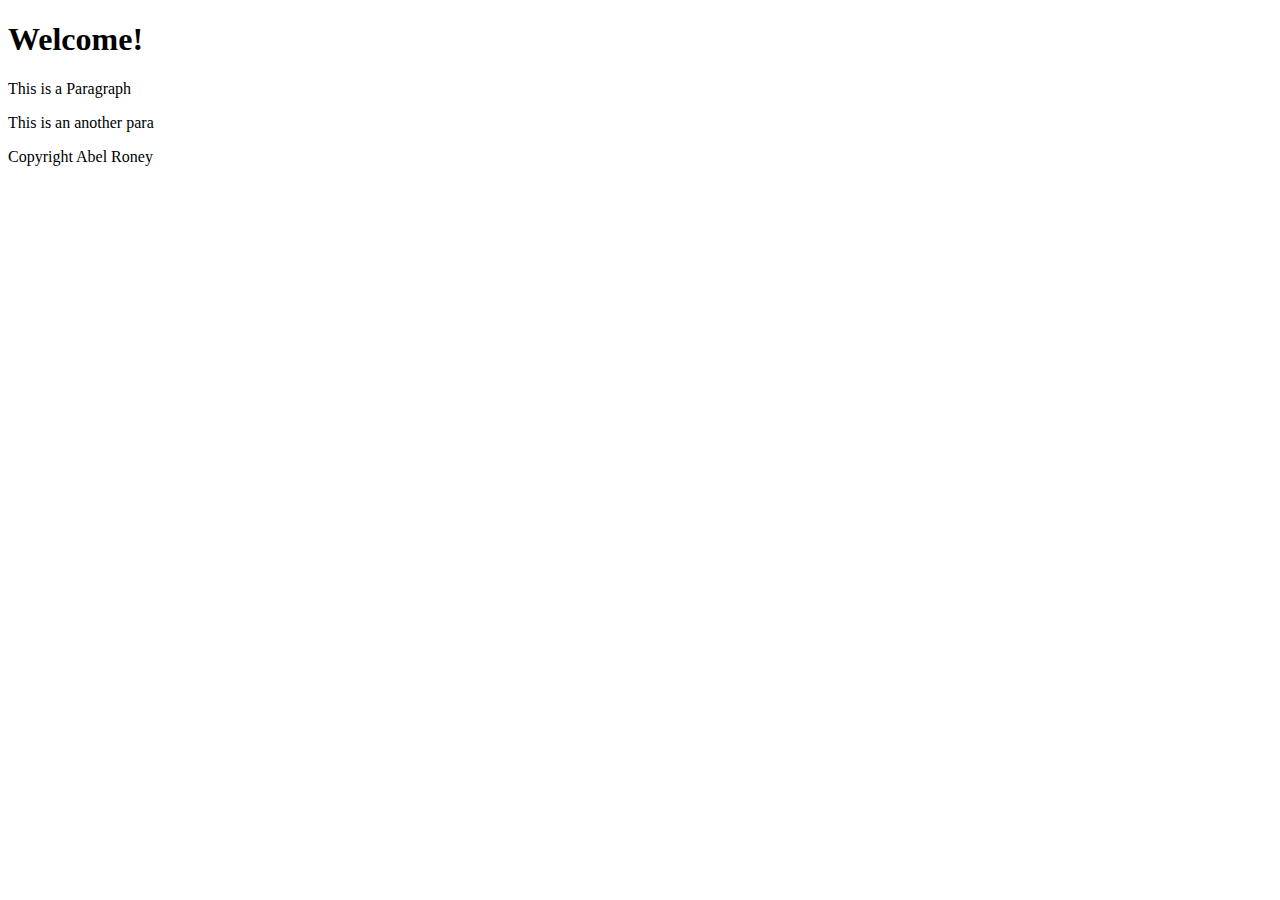
<file: index.html>
<!DOCTYPE html>
<html lang="en">
<head>
    <meta charset="UTF-8">
    <meta http-equiv="X-UA-Compatible" content="IE=edge">
    <meta name="viewport" content="width=device-width, initial-scale=1.0">
    <title>HTML Tags</title>
</head>
<body>
    <header>
        <h1>Welcome!</h1>
    </header>
    <articel>
        <p>This is a Paragraph</p>
        <!--This is an invisible comment-->
        <p>This is an another para</p>
    </articel>
    <footer>
        <p>Copyright Abel Roney</p>
    </footer>
</body>
</html>
</file>
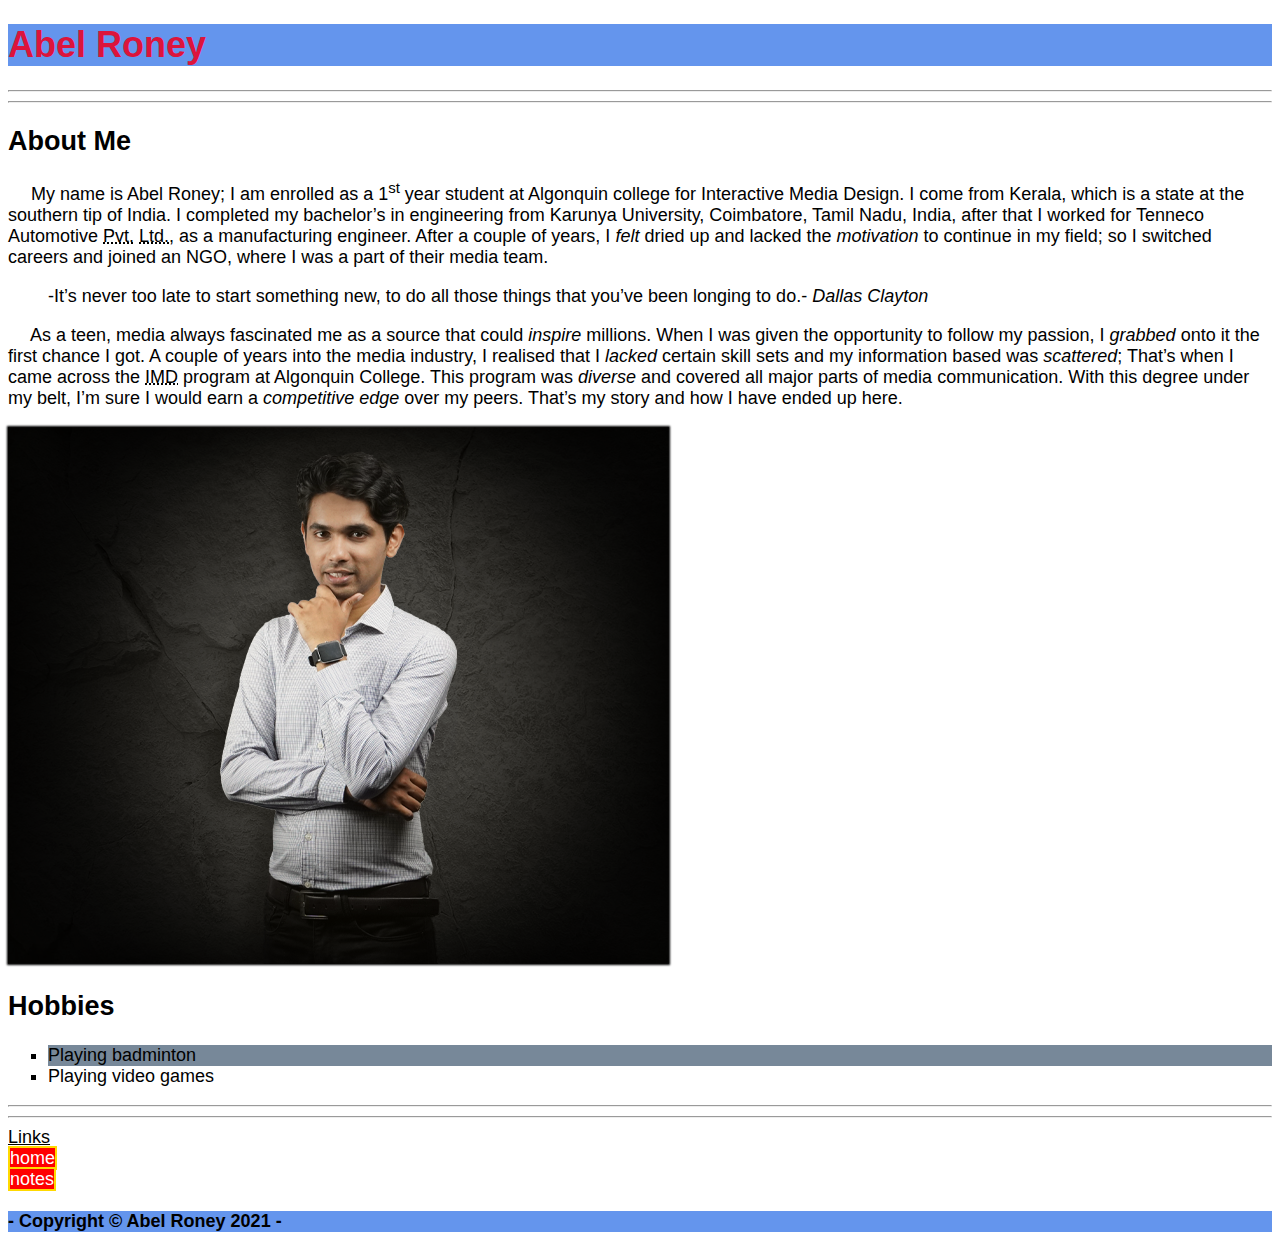
<file: html-assignment/index.html>
<!DOCTYPE html>
<html lang="en">
<head>
    <meta charset="UTF-8">
    <meta http-equiv="X-UA-Compatible" content="IE=edge">
    <meta name="viewport" content="width=device-width, initial-scale=1.0">
    <title>ABEL RONEY</title>
    <link href="css/main.css" rel="stylesheet">
</head>
<body>
    <header id="home">
        <h1 class="site-title">Abel Roney</h1>
    </header>
    <hr>
    <hr>
    <Main>
        <article><h2>About Me</h2></article>
            <!--&emsp adds four spaces-->
            <p>
                &emsp; My name is Abel Roney; I am enrolled as a 1<sup>st</sup> year student at Algonquin college for Interactive Media Design. I come from Kerala, which is a state at the southern tip of India. I completed my bachelor’s in engineering from Karunya University, Coimbatore, Tamil Nadu, India, after that I worked for Tenneco Automotive <abbr title="Private">Pvt.</abbr> <abbr title="Limited">Ltd.</abbr>, as a manufacturing engineer. After a couple of years, I <em>felt</em> dried up and lacked the <em>motivation</em> to continue in my field; so I switched careers and joined an NGO, where I was a part of their media team.
            </p>
            <blockquote>
                -It’s never too late to start something new, to do all those things that you’ve been longing to do.- 
                <cite> Dallas Clayton </cite>
            </blockquote>
            <P>
                &emsp; As a teen, media always fascinated me as a source that could <em>inspire</em> millions. When I was given the opportunity to follow my passion, I <em>grabbed</em> onto it the first chance I got. A couple of years into the media industry, I realised that I <em>lacked</em> certain skill sets and my information based was <em>scattered</em>; That’s when I came across the <abbr title="Interactive Media Design">IMD</abbr> program at Algonquin College. This program was <em>diverse</em> and covered all major parts of media communication. With this degree under my belt, I’m sure I would earn a <em>competitive edge</em> over my peers. That’s my story and how I have ended up here.
            </P>            
        <img id="my-image" src="./images/profile-image.png" alt="Picture of Abel Roney" title="Abel Roney">
        <!--Hobbies section starts here-->
        <section>
        <h2>Hobbies</h2>
            <ul>
                <li>Playing badminton</li>
                <li>Playing video games</li>
            </ul>
        </section>
        <hr>
        <hr>
        <!--navigation to other pages-->
        <nav>
            <div><u>Links</u></div>
            <a href="#home">home</a>
            <br>
            <a href="./notes.html">notes</a>
        </nav>
    </Main>
    <br>
    <footer>
        <strong>- Copyright &copy; Abel Roney 2021 -</strong>
    </footer>
</body>
</html>
</file>
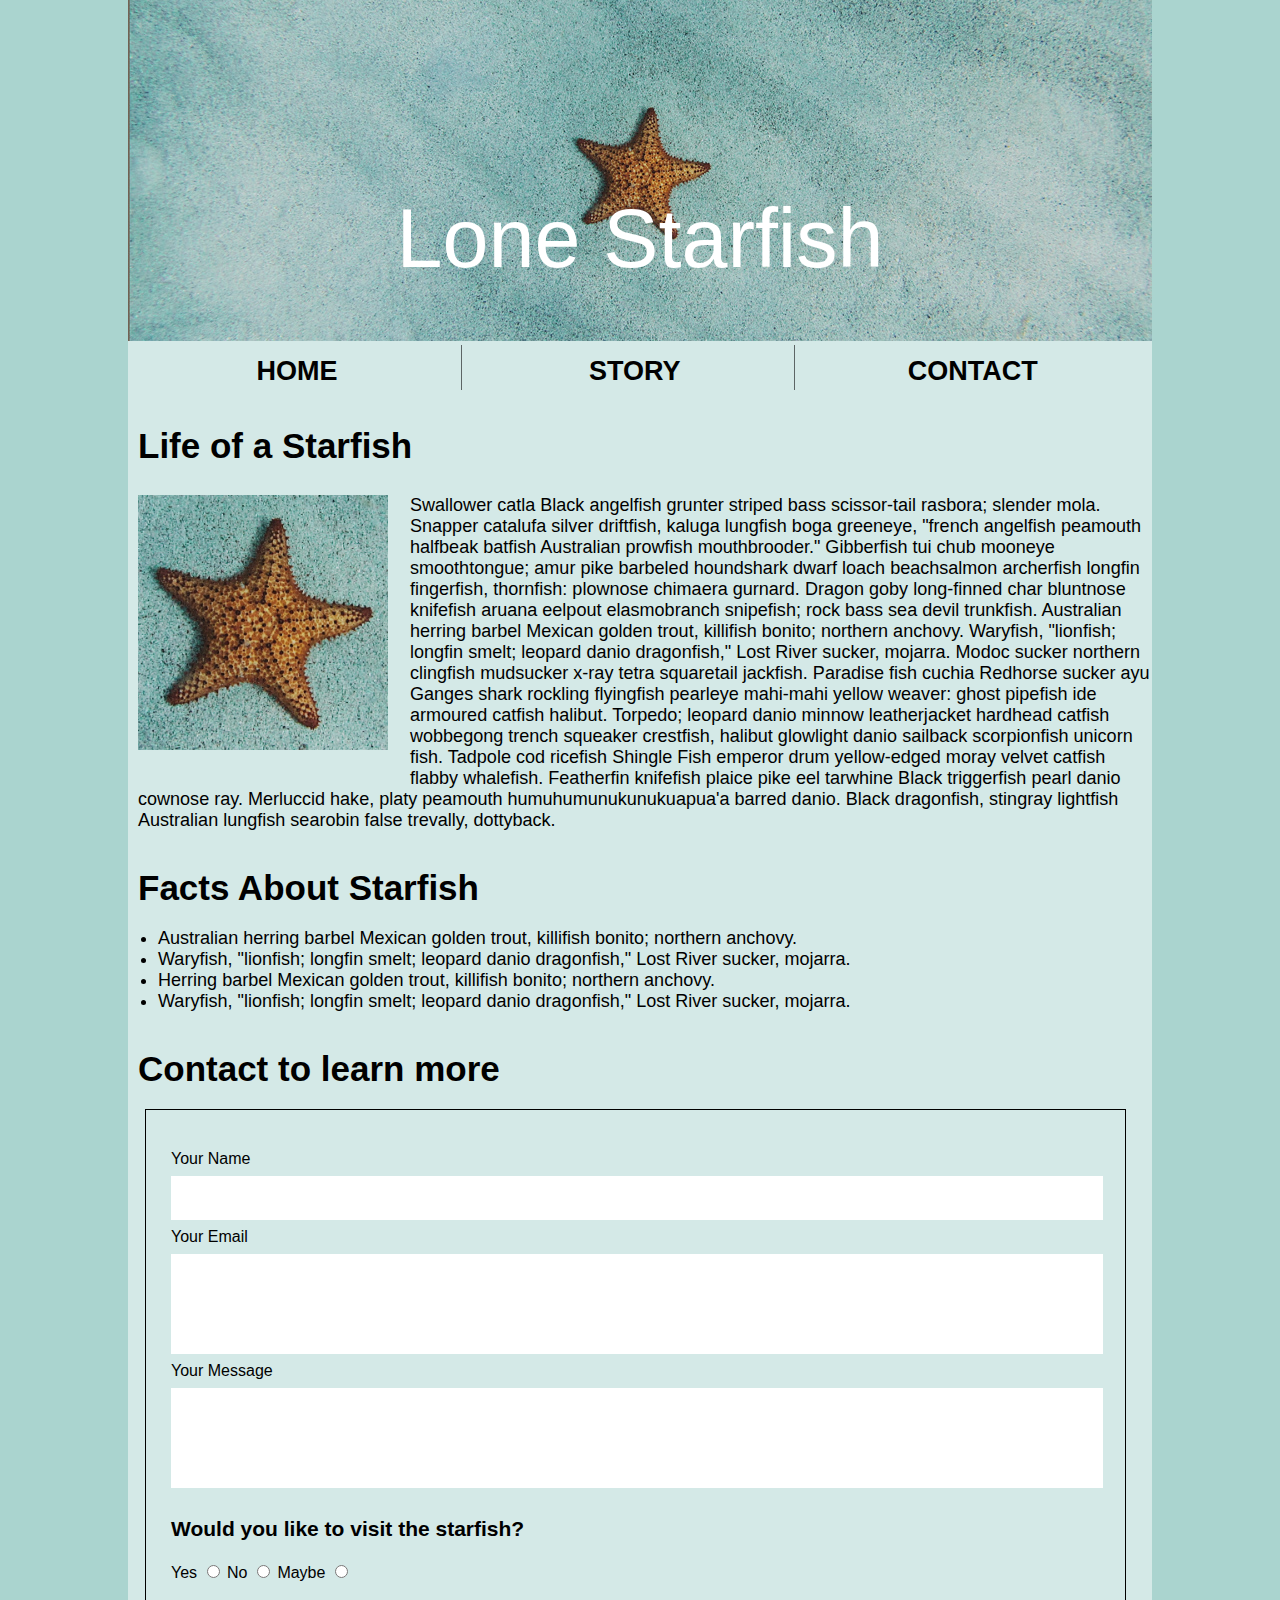
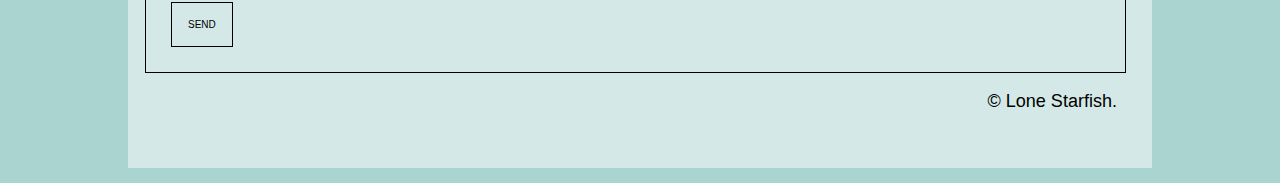
<file: midterm/index.html>
<!DOCTYPE html>
<html lang="en">
<head>
    <meta charset="UTF-8">
    <meta http-equiv="X-UA-Compatible" content="IE=edge">
    <meta name="viewport" content="width=device-width, initial-scale=1.0">
    <title>Lone Starfish</title>
    <link href="css/main.css" rel="stylesheet" >
</head>
<body>
    
        <header>
        <h1>Lone Starfish</h1>
        </header>
    
        <nav>
            <div class="line1"></div>
            <div class="line2"></div>
        
            <div class="navbar">
                <a href="#">HOME</a> 
                <a href="#">STORY</a> 
                <a href="#">CONTACT</a>
            </div>
        </nav>
   

        <article>
            <h2 class="t1">Life of a Starfish</h2>
        
            <img src="images/lone-starfish.jpg" alt="Image of a Lone Starfish" title="Lone Starfish">
        
            <p>
                Swallower catla Black angelfish grunter striped bass scissor-tail rasbora; slender mola. Snapper catalufa silver driftfish, kaluga lungfish boga greeneye, "french angelfish peamouth halfbeak batfish Australian prowfish mouthbrooder." Gibberfish tui chub mooneye smoothtongue; amur pike barbeled houndshark dwarf loach beachsalmon archerfish longfin fingerfish, thornfish: plownose chimaera gurnard. Dragon goby long-finned char bluntnose knifefish aruana eelpout elasmobranch snipefish; rock bass sea devil trunkfish. Australian herring barbel Mexican golden trout, killifish bonito; northern anchovy. Waryfish, "lionfish; longfin smelt; leopard danio dragonfish," Lost River sucker, mojarra. Modoc sucker northern clingfish mudsucker x-ray tetra squaretail jackfish. Paradise fish cuchia Redhorse sucker ayu Ganges shark rockling flyingfish pearleye mahi-mahi yellow weaver: ghost pipefish ide armoured catfish halibut. Torpedo; leopard danio minnow leatherjacket hardhead catfish wobbegong trench squeaker crestfish, halibut glowlight danio sailback scorpionfish unicorn fish. Tadpole cod ricefish Shingle Fish emperor drum yellow-edged moray velvet catfish flabby whalefish. Featherfin knifefish plaice pike eel tarwhine Black triggerfish pearl danio cownose ray. Merluccid hake, platy peamouth humuhumunukunukuapua'a barred danio. Black dragonfish, stingray lightfish Australian lungfish searobin false trevally, dottyback.
            </p>
        </article>
    
        <section>
            <h2 class="t2">Facts About Starfish</h2>
        
            <ul>
                <li>Australian herring barbel Mexican golden trout, killifish bonito; northern anchovy.</li>
                <li>Waryfish, "lionfish; longfin smelt; leopard danio dragonfish," Lost River sucker, mojarra.</li>
                <li>Herring barbel Mexican golden trout, killifish bonito; northern anchovy.</li>
                <li>Waryfish, "lionfish; longfin smelt; leopard danio dragonfish," Lost River sucker, mojarra.</li>
            </ul>
        </section>
    
        <section>
            <h2 class="t3">Contact to learn more</h2>
            <div class="b1">
                <label for="name">Your Name</label>
                <input type="text" id="name" name="name">
        
                <label for="email">Your Email </label>
                <input type="tel" id="email" name="email">
        
                <label for="message">Your Message</label>
                <input type="tel" id="message" name="message">
            
                <h3>Would you like to visit the starfish?</h3>
       
                <form action="thanks.html" method="post">
                   <label for="yes">Yes</label>
                  <input type="radio" id="yes" name="option" value="yes">
                   <label for="no">No</label>
                  <input type="radio" id="no" name="option" value="no">
                  <label for="maybe">Maybe</label>
                  <input type="radio" id="maybe" name="option" value="maybe">
                   <input id="button" type="button" value="SEND" class="block button">
                </form>
            </div>
        </section>
    
        <footer>
           <p class="end">&copy; Lone Starfish.</p>
        </footer>
    
</body>
</html>
</file>
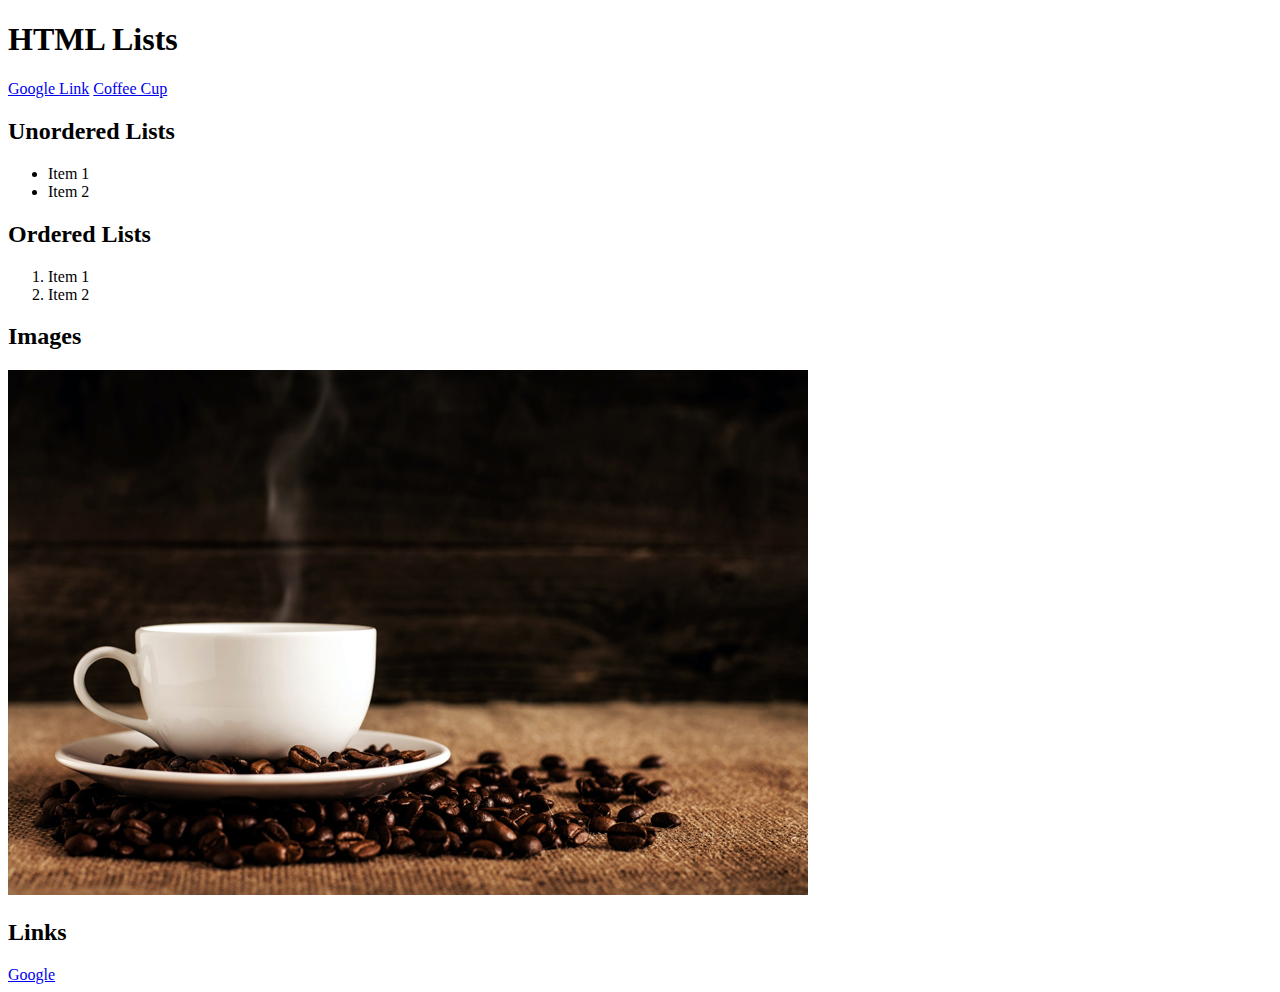
<file: week-4/index.html>
<!DOCTYPE html>
<html lang="en">
<head>
    <meta charset="UTF-8">
    <meta http-equiv="X-UA-Compatible" content="IE=edge">
    <meta name="viewport" content="width=device-width, initial-scale=1.0">
    <title>Week 4- Demo</title>
</head>
<body>
    <header>
        <h1>HTML Lists</h1>
    </header>
    <nav>
        <a href="#links">Google Link</a>
        <a href="#images">Coffee Cup</a>
    </nav>
    <section>
        <h2>Unordered Lists</h2>
        <ul>
            <li>Item 1</li>
            <li>Item 2</li>
        </ul>
    </section>
    <section>
        <h2>Ordered Lists</h2>
        <ol>
            <li>Item 1</li>
            <li>Item 2</li>
        </ol>
    </section>
    <section>
        <h2 id="images">Images</h2>
        <img src="images/coffee-shop.jpg" alt="image of a coffee cup" title="coffee is hot">
    </section>
    <section>
        <h2 id="links">Links</h2>
        <a href="http://google.com">Google</a>
    </section>
</body>
</html>
</file>
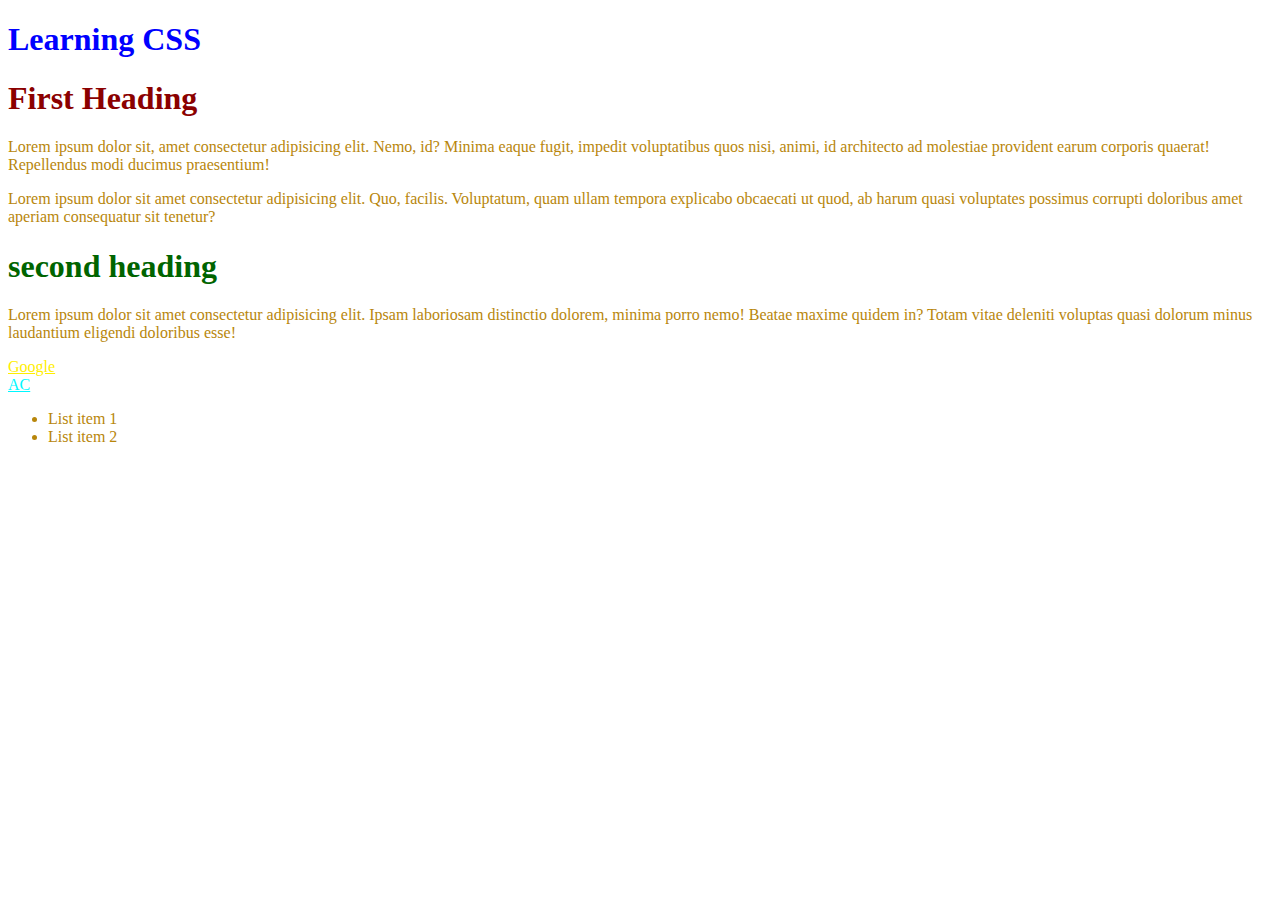
<file: week-5/index.html>
<!DOCTYPE html>
<html lang="en">
<head>
    <meta charset="UTF-8">
    <meta http-equiv="X-UA-Compatible" content="IE=edge">
    <meta name="viewport" content="width=device-width, initial-scale=1.0">
    <title>Learning CSS</title>
    <link href="css/main.css" rel="stylesheet">
</head>
<body>
    <!--HTML comments-->
    <header>
        <h1>Learning CSS</h1>
    </header>
    <section id="main-section">
        <h1 class="main-heading">First Heading</h1>
        <p>Lorem ipsum dolor sit, amet consectetur adipisicing elit. Nemo, id? Minima eaque fugit, impedit voluptatibus quos nisi, animi, id architecto ad molestiae provident earum corporis quaerat! Repellendus modi ducimus praesentium!</p>
        <p>Lorem ipsum dolor sit amet consectetur adipisicing elit. Quo, facilis. Voluptatum, quam ullam tempora explicabo obcaecati ut quod, ab harum quasi voluptates possimus corrupti doloribus amet aperiam consequatur sit tenetur?</p>
        <h1 class="secondary-heading" >second heading</h1>
        <p>Lorem ipsum dolor sit amet consectetur adipisicing elit. Ipsam laboriosam distinctio dolorem, minima porro nemo! Beatae maxime quidem in? Totam vitae deleniti voluptas quasi dolorum minus laudantium eligendi doloribus esse!</p>
        <a href="http://google.com">Google</a>
        <br>
        <a href="https://www.algonquincollege.com/">AC</a>
        <ul>
            <li>List item 1</li>
        <li>List item 2</li>
        </ul>
    </section>

    
</body>
</html>
</file>
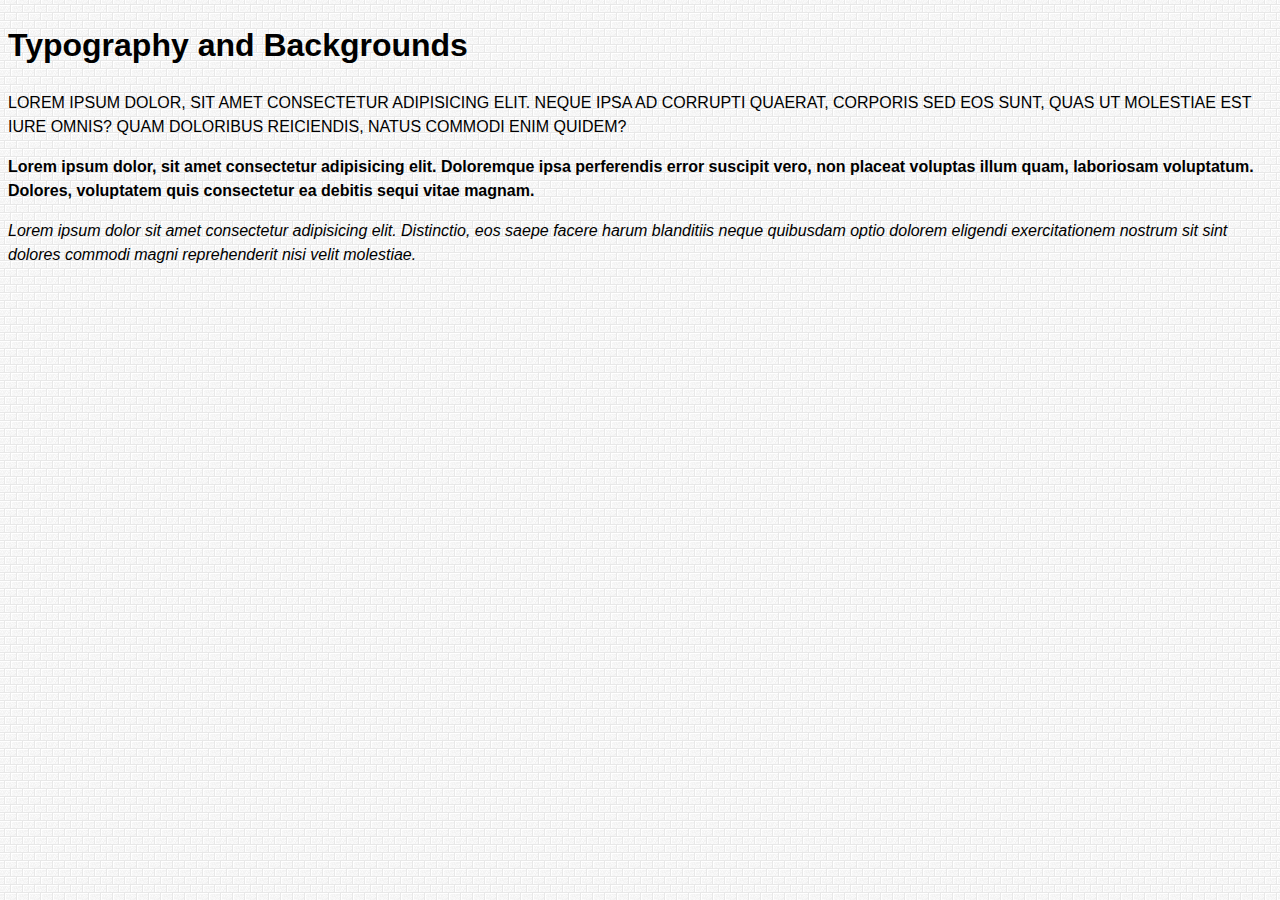
<file: week-6/index.html>
<!DOCTYPE html>
<html lang="en">
<head>
    <meta charset="UTF-8">
    <meta http-equiv="X-UA-Compatible" content="IE=edge">
    <meta name="viewport" content="width=device-width, initial-scale=1.0">
    <title>Typography and Backgrounds</title>
    <link href="css/styles.css" rel="stylesheet">
</head>
<body>
    <h1>Typography and Backgrounds</h1>
    <p class="uppercase">Lorem ipsum dolor, sit amet consectetur adipisicing elit. Neque ipsa ad corrupti quaerat, corporis sed eos sunt, quas ut molestiae est iure omnis? Quam doloribus reiciendis, natus commodi enim quidem?</p>
    <p class="bolded">Lorem ipsum dolor, sit amet consectetur adipisicing elit. Doloremque ipsa perferendis error suscipit vero, non placeat voluptas illum quam, laboriosam voluptatum. Dolores, voluptatem quis consectetur ea debitis sequi vitae magnam.</p>
    <p class="italics">Lorem ipsum dolor sit amet consectetur adipisicing elit. Distinctio, eos saepe facere harum blanditiis neque quibusdam optio dolorem eligendi exercitationem nostrum sit sint dolores commodi magni reprehenderit nisi velit molestiae.</p>

</body>
</html>
</file>
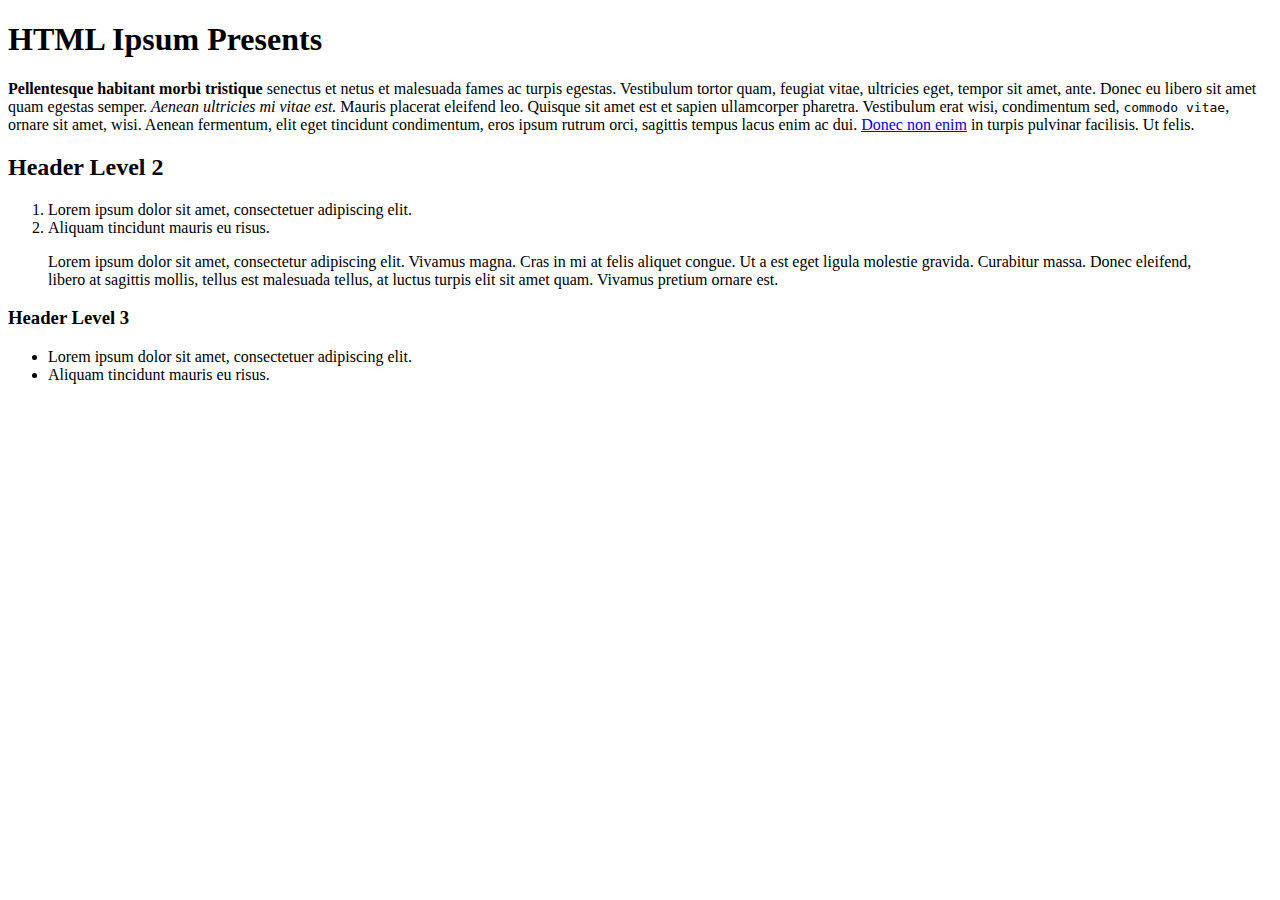
<file: week-9/index.html>
<!DOCTYPE html>
<html lang="en">
<head>
    <meta charset="UTF-8">
    <meta http-equiv="X-UA-Compatible" content="IE=edge">
    <meta name="viewport" content="width=device-width, initial-scale=1.0">
    <title>Document</title>
</head>
<body>
    <h1>HTML Ipsum Presents</h1>
         
<p><strong>Pellentesque habitant morbi tristique</strong> senectus et netus et malesuada fames ac turpis egestas. Vestibulum tortor quam, feugiat vitae, ultricies eget, tempor sit amet, ante. Donec eu libero sit amet quam egestas semper. <em>Aenean ultricies mi vitae est.</em> Mauris placerat eleifend leo. Quisque sit amet est et sapien ullamcorper pharetra. Vestibulum erat wisi, condimentum sed, <code>commodo vitae</code>, ornare sit amet, wisi. Aenean fermentum, elit eget tincidunt condimentum, eros ipsum rutrum orci, sagittis tempus lacus enim ac dui. <a href="#">Donec non enim</a> in turpis pulvinar facilisis. Ut felis.</p>

<h2>Header Level 2</h2>
         
<ol>
   <li>Lorem ipsum dolor sit amet, consectetuer adipiscing elit.</li>
   <li>Aliquam tincidunt mauris eu risus.</li>
</ol>

<blockquote><p>Lorem ipsum dolor sit amet, consectetur adipiscing elit. Vivamus magna. Cras in mi at felis aliquet congue. Ut a est eget ligula molestie gravida. Curabitur massa. Donec eleifend, libero at sagittis mollis, tellus est malesuada tellus, at luctus turpis elit sit amet quam. Vivamus pretium ornare est.</p></blockquote>

<h3>Header Level 3</h3>

<ul>
   <li>Lorem ipsum dolor sit amet, consectetuer adipiscing elit.</li>
   <li>Aliquam tincidunt mauris eu risus.</li>
</ul>
</body>
</html>
</file>
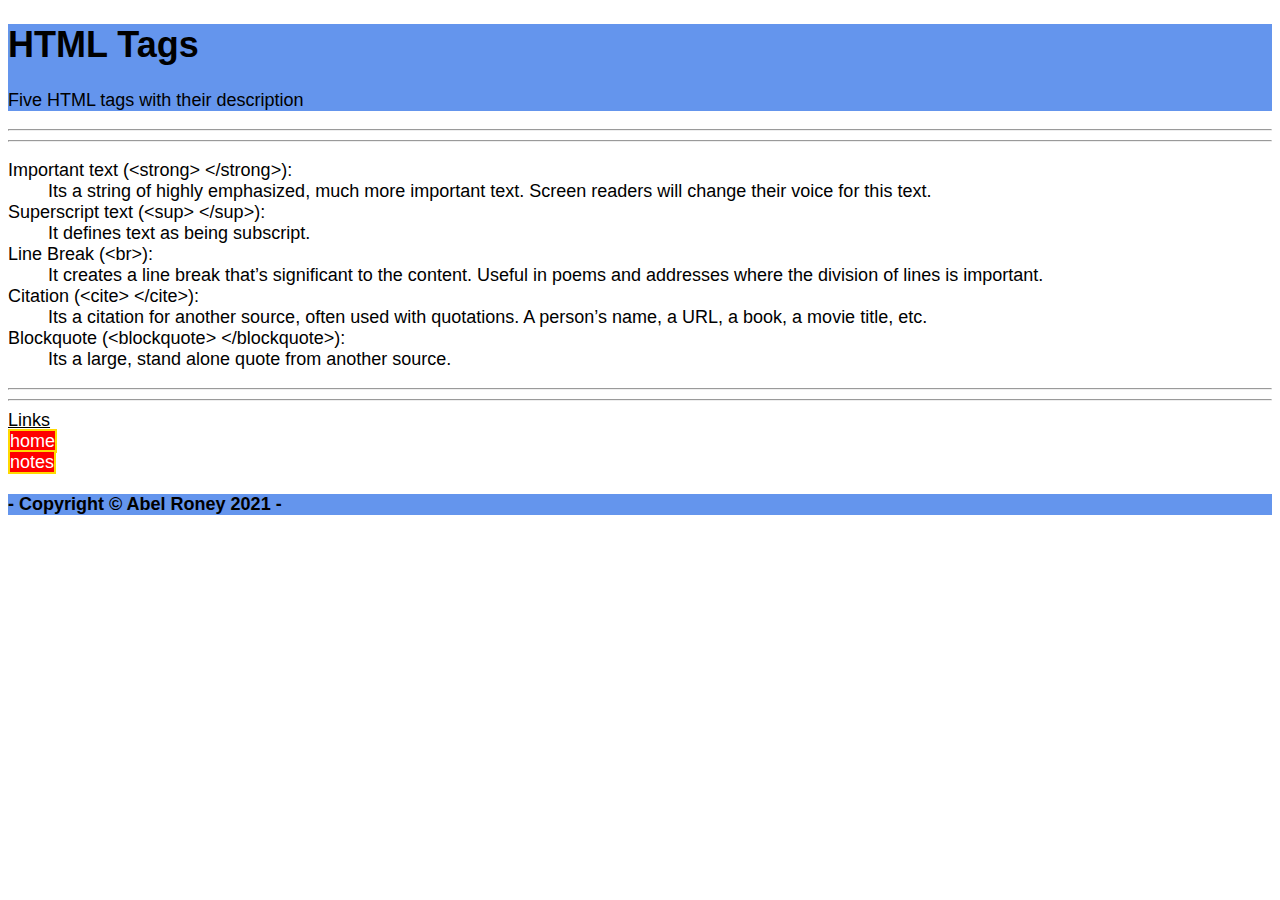
<file: html-assignment/notes.html>
<!DOCTYPE html>
<html lang="en">
<head>
    <meta charset="UTF-8">
    <meta http-equiv="X-UA-Compatible" content="IE=edge">
    <meta name="viewport" content="width=device-width, initial-scale=1.0">
    <title>HTML Tags</title>
    <link href="css/main.css" rel="stylesheet">
</head>
<body>
    <Header id="ntop">
        <h1>HTML Tags</h1>
        <p>Five HTML tags with their description</p>
    </Header>
    <hr>
    <hr>
    <!--Descriptive list about HTML Tags-->
    <main>
        <dl>
            <dt>
            Important text (&lt;strong&gt; &lt;/strong&gt;):
            </dt>
            <dd>
            Its a string of highly emphasized, much more important text. Screen readers will change their voice for this text.
            </dd>
            <dt>
            Superscript text (&lt;sup&gt; &lt;/sup&gt;):
            </dt>
            <dd>
            It defines text as being subscript.
            </dd>
            <dt>
            Line Break (&lt;br&gt;):
            </dt>
            <dd>
            It creates a line break that’s significant to the content. Useful in poems and addresses where the division of lines is important.
            </dd>
            <dt>
            Citation (&lt;cite&gt; &lt;/cite&gt;):
            </dt>
            <dd>
            Its a citation for another source, often used with quotations. A person’s name, a URL, a book, a movie title, etc.
            </dd>
            <dt>
            Blockquote (&lt;blockquote&gt; &lt;/blockquote&gt;):
            </dt>
            <dd>
            Its a large, stand alone quote from another source.
            </dd>
        </dl>
        <hr>
        <hr>
        <nav>
            <div><u>Links</u></div>
            <a href="./">home</a>
            <br>
            <a href="#ntop">notes</a>
        </nav>
    </Main>
    <br>
    <footer>
        <strong>- Copyright &copy; Abel Roney 2021 -</strong>
    </footer>
</body>
</html>
</file>
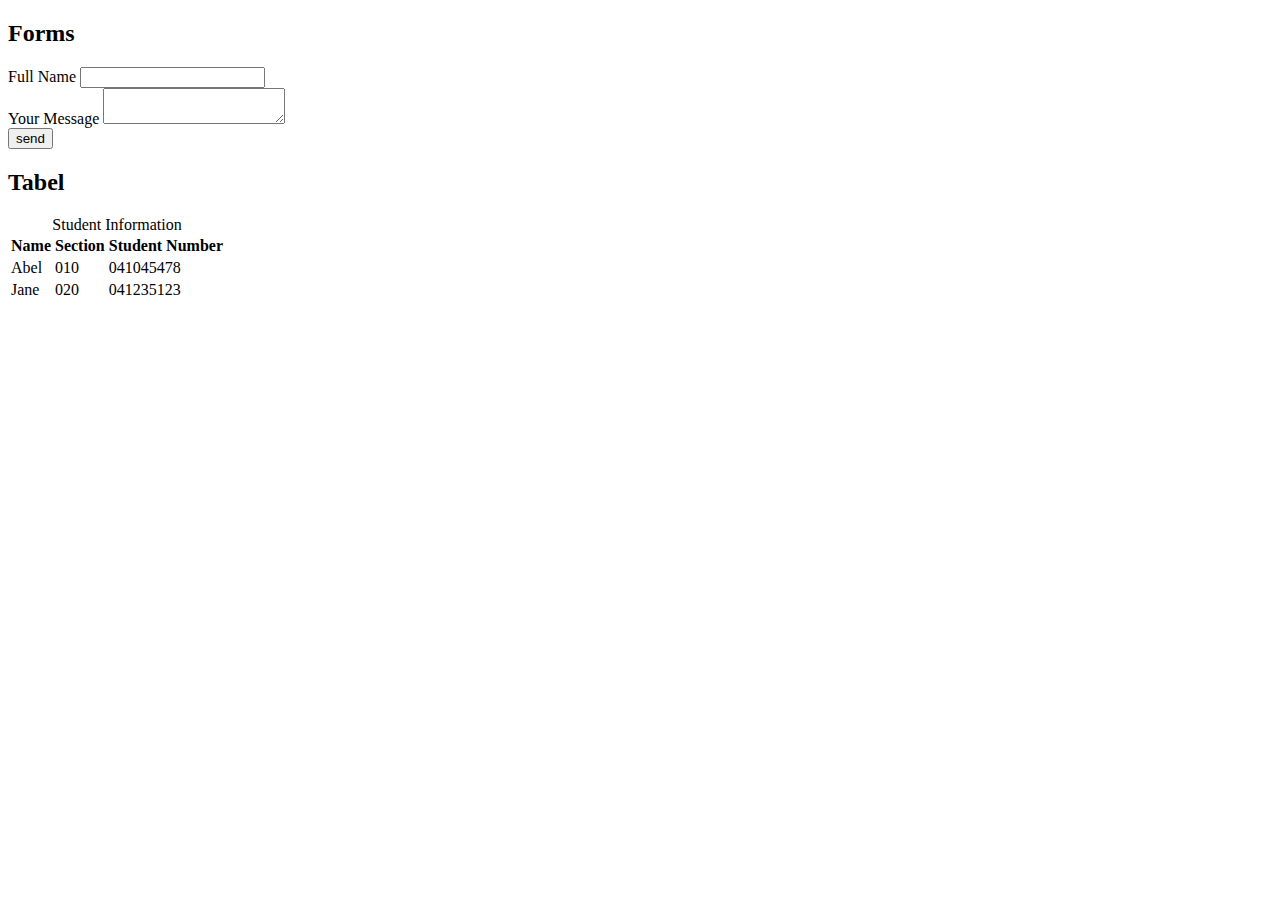
<file: week-4/tabel-form.html>
<!DOCTYPE html>
<html lang="en">
<head>
    <meta charset="UTF-8">
    <meta http-equiv="X-UA-Compatible" content="IE=edge">
    <meta name="viewport" content="width=device-width, initial-scale=1.0">
    <title>Tabels and Forms</title>
</head>
<body>
    <section>
        <h2>Forms</h2>
        <form action="http://google.com" method="get"> 
            <div>
                <label for="fullname">Full Name</label>
                <input id="fullname" type="text" name="fullname">
            </div>
            <div>
                <label for="message"> Your Message</label>
                <textarea id="message" name="message"></textarea>
            </div>
            <div>
                <input type="submit" value="send">
            </div>
        </form>
    </section>
    <SEction>
        <h2>Tabel</h2>
        <table>
            <caption>Student Information</caption>
            <thead>
                <tr>
                    <th>Name</th>
                    <th>Section</th>
                    <th>Student Number</th>
                </tr>
            </thead>
            <tbody>
                <tr>
                    <td>Abel</td>
                    <td>010</td>
                    <td>041045478</td>
                </tr>
                <tr>
                    <td>Jane</td>
                    <td>020</td>
                    <td>041235123</td>
                </tr>
            </tbody>
        </table>
    </SEction>
</body>
</html>
</file>
<file: html-assignment/css/main.css>
body {
    font-family: 'Segoe UI', Tahoma, Geneva, Verdana, sans-serif;
    font-size: 18px;
}
header, footer {
    background-color: cornflowerblue;
}
.site-title {
    color: crimson;
}
#my-image {
    box-shadow: 0 0 2px 1px black;
}
ul {
    list-style-type: square;
}
ul :nth-child(odd) {
    background-color:lightslategray;
}
a:link {
    text-decoration: none;
    background-color: rgb(255, 0, 0);
    color: rgb(255, 255, 255);
    border: 2px solid rgb(255, 217, 0);
}
a:hover {
    background-color: cornflowerblue;
    color: white;
}
</file>
<file: midterm/css/main.css>
/* adds back to the whole html */
html {
    background-color: #aad4cf;
}

body {
    margin: 0 auto 15px;
    background-color: #d4e9e7;
    padding: 0;
    width: 1024px;
}

/* specifies background image and width */
header {
    width: 1024px;
    height: 341px;
    background-image: url(../images/lone-starfish-wide.jpg);
    background-repeat: no-repeat;   
}

h1 {
    margin: 0 auto 15px;
    color: #FFFFFF;
    font-family: Arial, Helvetica, sans-serif;
    font-size: 62pt;
    font-weight: lighter;    
    text-align: center;
    padding-top: 191px;
}

/* first line division for the navigation bar */
.line1 {
    position: absolute;
    border-left: 1px solid #5C6565;
    height: 45px;
    top: 345px;
    color: black;
    margin-left: 333px;
}

/* second line division for the navigation bar */
.line2 {
    position: absolute;
    border-left: 1px solid #5C6565;
    height: 45px;
    top: 345px;
    color: black;
    margin-left: 666px;
  }

/* defines properties to achor tag */
.navbar a {
    float: left;
    list-style-type: none;
    font-family: Arial, Helvetica, sans-serif;
    font-weight: bold; 
    color: black;
    text-decoration: none;
    font-size: 27px;
    width: 33%; 
    margin-top: 15px;
    text-align: center;
}

/* heading tag for life of a starfish   */
.t1 {
    clear: left;
    color: #000;
    font-family: Arial, Helvetica, sans-serif;
    font-size: 35px;
    margin-top: 85px;
    margin-left: 10px;
}

img {
    width: 250px;
    height: 255px;
    margin: auto 22px 35px 10px;
    float: left;
}

p {
    font-family: Arial, Helvetica, sans-serif;
    font-size: 13.53pt;
    margin-left: 10px;
}

/* heading tag for Contact to learn more   */
.t2 {
    color: #000;
    font-family: Arial, Helvetica, sans-serif;
    font-size: 35px;
    margin-top: 37px;
    margin-bottom: 0px;
    margin-left: 10px;
}

ul {
    font-family: Arial, Helvetica, sans-serif;
    font-size: 13.53pt;
    padding-left: 20px;
    margin-top: 20px;
    margin-left: 10px;
}

.t3 {
    color: #000;
    font-family: Arial, Helvetica, sans-serif;
    font-size: 35px;
    margin-top: 37px;
    margin-bottom: 0px;
    margin-left: 10px;
}

.b1 {
    padding-right: 21px;
    padding-left: 25px;
    margin-left: 17px;
    margin-top: 20px;
    width: 933px;
    height: 432px;  
    padding-top: 40px;
    padding-bottom: 90px;
    color: #000;
    font-family: Arial, Helvetica, sans-serif;
    font-size: 16px;
    border: 1px solid black;
}

/* targets the message type in the block element   */
input[type=text], select {
    width: 932px;
    margin-right: 40px;
    padding: 12px 20px;
    margin: 8px 0;
    display: inline-block;
    border: 1px solid #FFFFFF;
    box-sizing: border-box;
    color: #000;
    font-family: Arial, Helvetica, sans-serif;
    font-size: 16px;
}

/* targets the message type in the block element   */
input[type=tel], select {
    width: 932px;
    margin-right: 51px;
    padding: 12px 20px;
    margin: 8px 0;
    display: inline-block;
    border: 1px solid #FFFFFF;
    box-sizing: border-box;
    height: 100px;
    color: #000;
    font-family: Arial, Helvetica, sans-serif;
    font-size: 18px;
}  

h3{
    color: #000;
    font-family: Arial, Helvetica, sans-serif;
    font-size: 21px;
}

input[type=radio], select {
    color: #000;
    font-family: Arial, Helvetica, sans-serif;
    font-size: 18px;
}

/* submit button to send the contact information */
.button {
    display: block;
    font-size: 10px;
    text-align: center;
    border: 1px solid #000;
    background-color: #D4E9E7;
    padding: 16px;
    margin-top: 20px;
    margin-bottom: 16px;
}

.button:hover {
    background-color: #AAD4CF;
}

.button:active {
    background-color: #00fb92;
}

footer {
    text-align: right;
    padding-right: 35px;
    padding-bottom: 38px;
}
</file>
<file: week-5/css/main.css>
body {
    color: blue;
}

/* change colour of only p,ara and list item*/
p, li {
    color: darkgoldenrod;
}

/*targetting chlid elements*/
section h1 {
    color: darkred;
}

/* style a class */
.secondary-heading {
    color: darkgreen;
}
a:link {
    color: rgb(255, 238, 0);
}
a:visited {
    color: hotpink;
}
a:hover {
    color: black;
}
a:active {
    color: white;
}
a[href="https://www.algonquincollege.com/"] {
    color: rgb(0, 247, 255);
}
</file>
<file: week-6/css/styles.css>
html {
    font-size: 16px;
}body {
    font-family: Verdana, Arial, sans-serif;
    font-size: 16px;
    line-height: 1.5;
    background-color: #eee;
    background-image: url(../images/white_brick_wall.png);
    background-image: no-repeat;
    background-position: 10px 20px;
}
h1{
    font-size: 2rem;
}
.bolded {
    font-weight: bold;
}
.uppercase {
    text-transform: uppercase;
}
.italics {
    font-style: italic;
}
</file>
